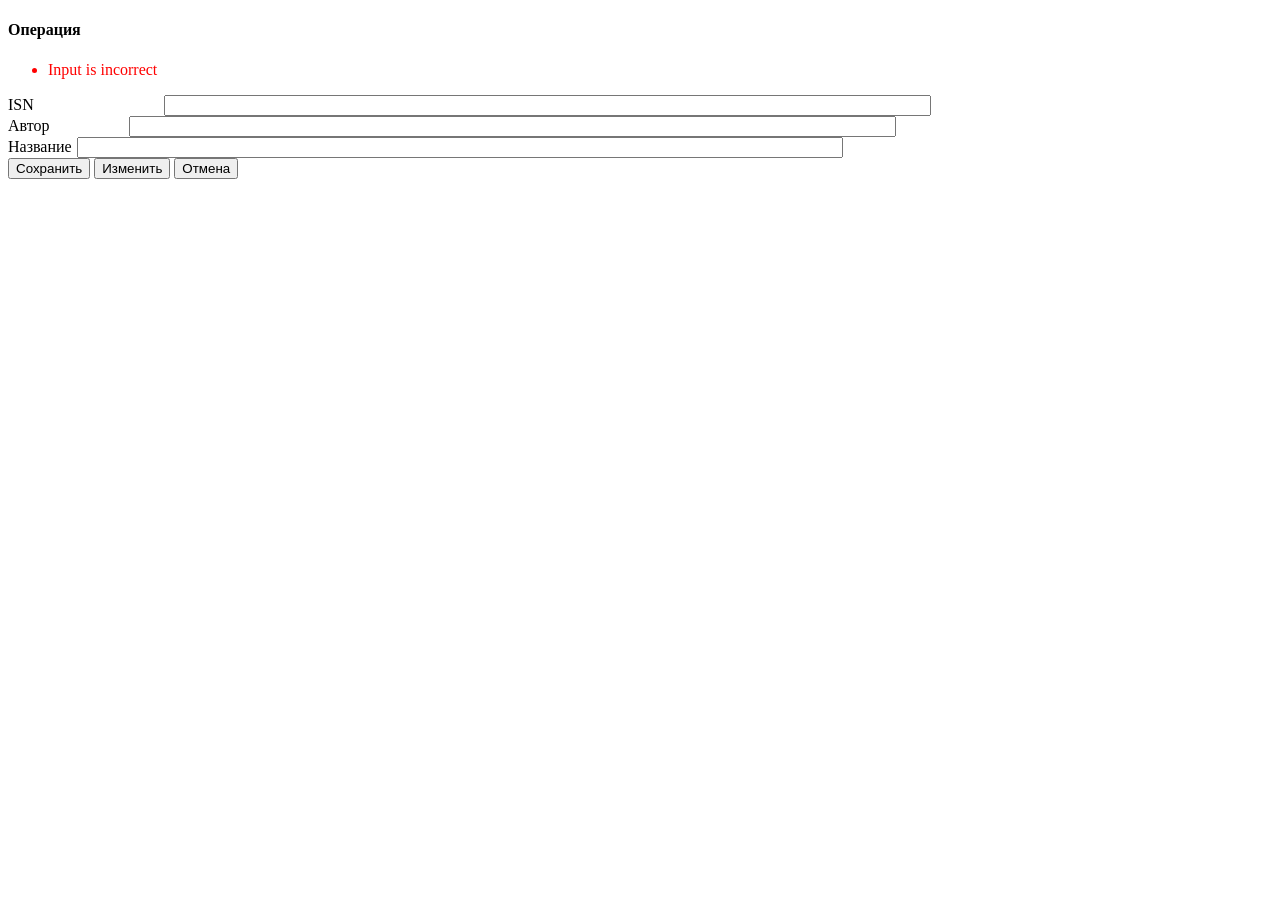
<file: src/main/resources/templates/book_form.html>
<!DOCTYPE html>
<html xmlns:th="http://www.thymeleaf.org">
<body>
<div class="modal fade" id="BookModal">
    <div class="modal-dialog modal-dialog-centered">
        <div class="modal-content">
            <div class="modal-header">
                <h4 class="modal-title" th:with="text=${book.ISN==null} ? 'Добавление новой книги' : 'Изменение книги'"
                th:text="${text}">Операция</h4>
            </div>
            <div class="modal-body">
                <form id="book_form" method="post" th:object="${book}">
                    <input type="hidden" th:name="${_csrf.parameterName}" th:value="${_csrf.token}" />
                    <div class="errors" th:if="${#fields.hasErrors('*')}">
                        <ul>
                            <li style="color: red" th:each="err : ${#fields.errors('*')}"
                                th:text="${err}">Input is incorrect</li>
                        </ul>
                    </div>
                    <label th:class="${#fields.hasErrors('ISN')}? 'error'">ISN</label>
                    <input style="margin-left: 10%; width: 60%;" type="text" onchange="this.value = $.trim(this.value)" th:field="*{ISN}"
                           th:class="${#fields.hasErrors('ISN')}? 'error'"/><br/>
                    <label th:class="${#fields.hasErrors('author')}? 'error'">Автор</label>
                    <input style="margin-left: 6%; width: 60%;" type="text" onchange="this.value = $.trim(this.value)" th:field="*{author}"
                           th:class="${#fields.hasErrors('author')}? 'error'"/><br/>
                    <label th:class="${#fields.hasErrors('title')}? 'error'">Название</label>
                    <input style="margin-left: 1px; width: 60%;" type="text" onchange="this.value = $.trim(this.value)" th:field="*{title}"
                           th:class="${#fields.hasErrors('title')}? 'error'"/><br/>
                </form>
                <div class="modal-footer">
                    <span th:switch="${book.ISN==null}">
                        <span th:case="true">
                            <button type="submit" class="send btn btn-success" value="/books/new">Сохранить</button>
                        </span>
                        <span th:case="false">
                            <button type="submit" class="send btn btn-success" value="/books/edit">Изменить</button>
                        </span>
                    </span>
                    <button type="button" class="btn btn-danger" data-dismiss="modal">Отмена</button>
                </div>
            </div>
        </div>
    </div>
</div>
</body>
</html>
</file>
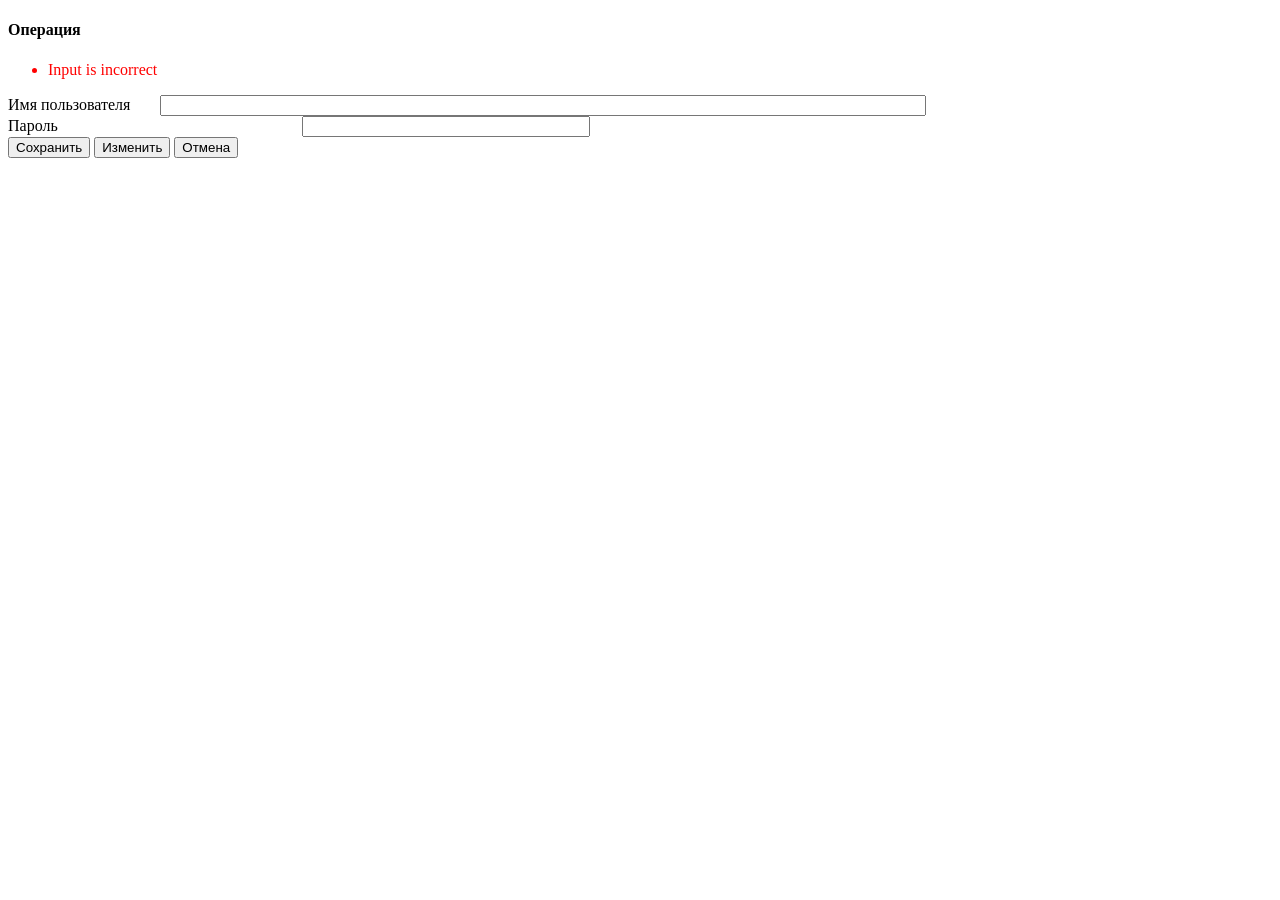
<file: src/main/resources/templates/user_form.html>
<!DOCTYPE html>
<html xmlns:th="http://www.thymeleaf.org">
<body>
<div class="modal fade" id="UserModal">
    <div class="modal-dialog modal-dialog-centered">
        <div class="modal-content">
            <div class="modal-header">
                <h4 class="modal-title" th:with="text=${user.username==null} ? 'Добавление новой пользователя' : 'Изменение пользователя'"
                    th:text="${text}">Операция</h4>
            </div>
            <div class="modal-body">
                <form id="user_form" method="post" th:object="${user}">
                    <input type="hidden" th:name="${_csrf.parameterName}" th:value="${_csrf.token}" />
                    <div class="errors" th:if="${#fields.hasErrors('*')}">
                        <ul>
                            <li style="color: red" th:each="err : ${#fields.errors('*')}"
                                th:text="${err}">Input is incorrect</li>
                        </ul>
                    </div>
                    <label th:class="${#fields.hasErrors('username')}? 'error'">Имя пользователя</label>
                    <input style="margin-left: 2%; width: 60%;" type="text" onchange="this.value = $.trim(this.value)" th:field="*{username}"
                           th:class="${#fields.hasErrors('username')}? 'error'"/><br/>
                    <label th:class="${#fields.hasErrors('password')}? 'error'">Пароль</label>
                    <input style="margin-left: 19%; width: 280px;" type="password" onchange="this.value = $.trim(this.value)" th:field="*{password}"
                           th:class="${#fields.hasErrors('password')}? 'error'"/><br/>
                </form>
                <div class="modal-footer">
                    <span th:switch="${user.username==null}">
                        <span th:case="true">
                            <button type="submit" class="send btn btn-success" value="/users/new">Сохранить</button>
                        </span>
                        <span th:case="false">
                            <button type="submit" class="send btn btn-success" value="/users/edit">Изменить</button>
                        </span>
                    </span>
                    <button type="button" class="btn btn-danger" data-dismiss="modal">Отмена</button>
                </div>
            </div>
        </div>
    </div>
</div>
</body>
</html>
</file>
